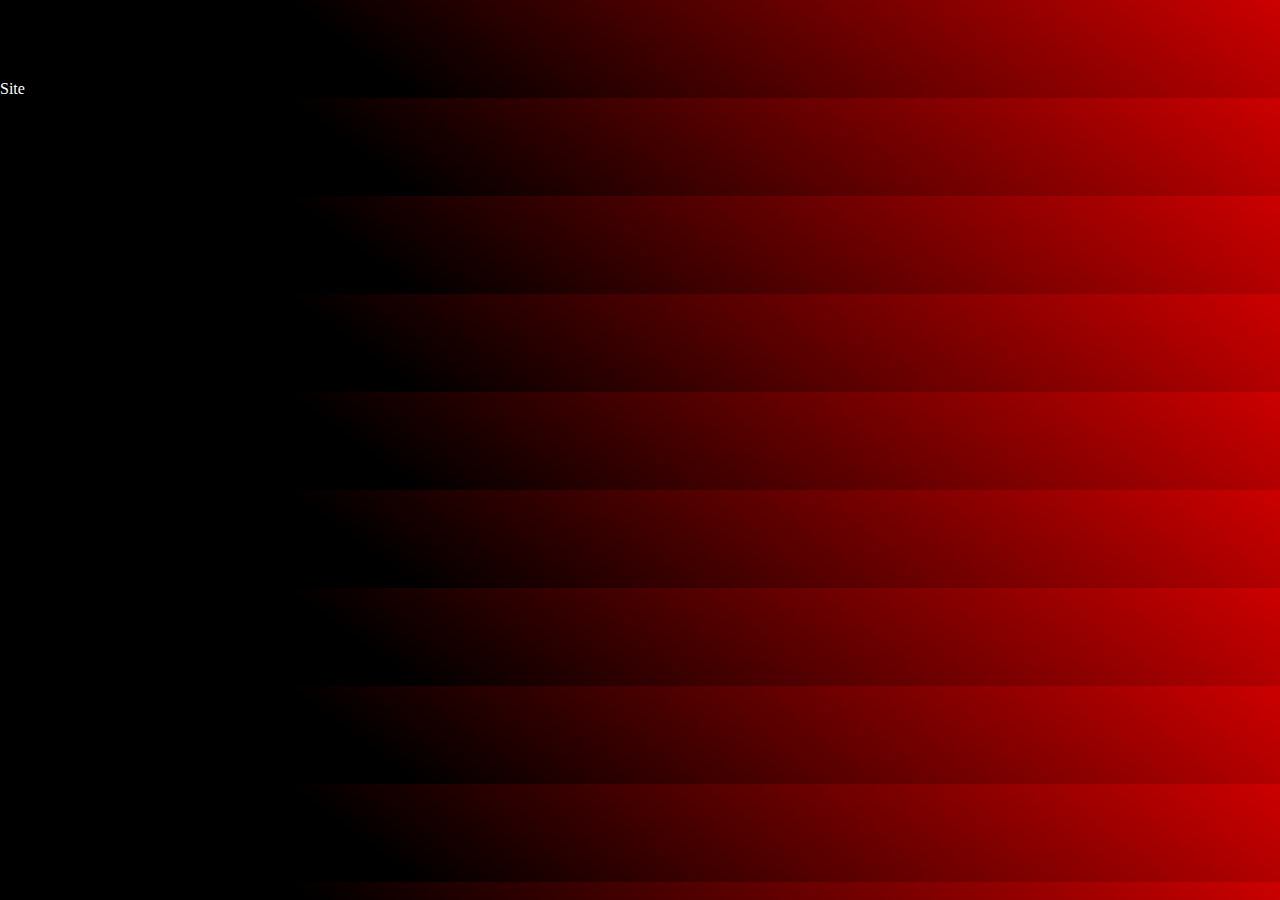
<file: MAHDI/CSS/IndexCSS.html>
<!DOCTYPE HTML>
<html>
    <head>
       <title> My beautiful page </title>
       <link rel="icon" href="image">
       <link rel="stylesheet" href="STYLE.css">
       
    </head>
    <body>
        <h1>Hello World</h1>
        <a href="C:\Users\mahdi.mhiri\Desktop\GO MY CODE\MAHDI\index.html">Site</a>
    </body>
</html>
</file>
<file: MAHDI/CSS/STYLE.css>
body{
    background-image: 
    Linear-gradient(217deg, rgba(255,0,0,.8), rgba(255,0,0,0) 70.71%),
    Linear-gradient(127deg, black, black 70.71%),
    Linear-gradient(336deg, rgba(0,0,255,.8), rgba(0,0,255,0) 70.71%);

    padding: 0;
    margin:0;
}

.images{
    width: 100%;
    height: 500px;
    display: block;
    margin-bottom: 5px;
}

a:hover{
color: red;
}

a{
    color: white;
    text-decoration: none;
}

.top {
    width: 95%;
    height: 50px;
    margin-bottom: 20px;
    margin-top: 5px;
    margin-right: auto ;
    margin-left: auto;
    display: flex;
    justify-content: space-between;
}



.barre{
    width: 35%;
    height: 50px;
    margin-top: 10px;
    margin-right: auto ;
    margin-left: auto;
    display: flex;
    justify-content: space-between;


}


.titrebarre{
    
    font-family: Verdana, Geneva, Tahoma, sans-serif;
    font-size: 20px;
    
}

.logo {

    width: 50px;
    height: 50px;
    
}



.titrevideo {
    color: white;
    font-family: Verdana, Geneva, Tahoma, sans-serif;
    font-size: 30px;
    font: bold;
    display: flex;
    justify-content: center;
    margin-bottom: 10px;
    margin-left:300px;
    margin-right: 300px;
    
}

.video {
    width: 100%;
   
    display: flex;
    justify-content: center;
}

.TitrePage {
    background-image: url(webdev3.png);
    background-size: cover;
    background-repeat: no-repeat;
    background-position: center;
    width: auto;
    height: 400px;
    padding-left: 55px;
    padding-top: 50px;
    display: flex;
    align-items: center;
    justify-content: center;
    margin-bottom: 70px;
    
}

.coursescontact {
    
    font-family: Verdana, Geneva, Tahoma, sans-serif;
    color: blanchedalmond;
    text-shadow: 5px 2px rgb(12, 11, 11);
    font-size: 80px;

}

.formcourses {
margin-left: 300px;
margin-right: 300px;
margin-bottom: 20px;
display: block;
 }

.titreform {
    display: block;
}

.cours1{
    width: 250px;
    height: 250px;
    margin-left: 50px;
    display: flex;
    align-items:center ;
    justify-content: center;
    background-image: url(cours\ 1.PNG) ; 
    background-size: cover;
}

.cours2{
    width: 250px;
    height: 250px;
    margin-left: 50px;
    display: flex;
    align-items:center ;
    justify-content: center;
    background-image: url(cours\ 2.PNG) ; 
    background-size: cover;
}

.cours3{
    width: 250px;
    height: 250px;
    margin-left: 50px;
    display: flex;
    align-items:center ;
    justify-content: center;
    background-image: url(COURS\ 3.PNG) ; 
    background-size: cover;
}
.cours4{
    width: 250px;
    height: 250px;
    margin-left: 50px;
    display: flex;
    align-items:center ;
    justify-content: center;

    background-image: url(COURS\ 4.PNG) ; 
    background-size: cover;
}

.cours5{
    width: 250px;
    height: 250px;
    margin-left: 50px;
    display: flex;
    align-items:center ;
    justify-content: center;
    background-image: url(COURS\ 5.PNG) ; 
    background-size: cover;
}

.cours6{
    width: 250px;
    height: 250px;
    margin-left: 50px;
    display: flex;
    align-items:center ;
    justify-content: center;
    background-image: url(COURS\ 6.PNG) ; 
    background-size: cover;
}

.cours7{
    width: 250px;
    height: 250px;
    margin-left: 50px;
    display: flex;
    align-items:center ;
    justify-content: center;
    background-image: url(COURS\ 7.PNG) ; 
    background-size: cover;
}

.cours8{
    width: 250px;
    height: 250px;
    margin-left: 50px;
    display: flex;
    align-items:center ;
    justify-content: center;
    background-image: url(COURS\ 8.PNG) ; 
    background-size: cover;
}

.cours9{
    width: 250px;
    height: 250px;
    margin-left: 50px;
    display: flex;
    align-items:center ;
    justify-content: center;
    background-image: url(COURS\ 9.PNG) ; 
    background-size: cover;
}

.alignement{
    display: flex;
    justify-content: center;
    margin-left: 50px;
    margin-top: 20px;
    margin-bottom: 20px;
}

.formulaire{
    display: block;
    margin-top: 20px;
    margin-bottom: 20px;
    font-family: Verdana, Geneva, Tahoma, sans-serif;
    color: blanchedalmond;
    text-shadow: 5px 2px rgb(12, 11, 11);
    font-size: 15px;
    font-style: bold;
    width: 400px !important;

    
}
.cc{
    width: 400px !important;
}

.centrer{
    display: flex;
    align-items: center;
    flex-direction: column;
}


.zonetext{
    font-family: Verdana, Geneva, Tahoma, sans-serif;
    font-size: 12px;
    width: 250px;
    height: auto;
    padding: 10px;
    margin-top: 10px;

}

.submitbutton{
    display: inline-block;
    margin-bottom: 0;
    font-weight: 400;
    text-align: center;
    white-space: nowrap;
    vertical-align: middle;
    -ms-touch-action: manipulation;
    touch-action: manipulation;
    cursor: pointer;
    background-image: none;
    border: 1px solid transparent;
    padding: 6px 12px;
    font-size: 14px;
    line-height: 1.42857143;
    border-radius: 4px;
    -webkit-user-select: none;
    -moz-user-select: none;
    -ms-user-select: none;
    user-select: none;

    color: #fff;
    background-color: #337ab7;
    border-color: #2e6da4;
}

#view1{
    display: none;
}

#view2{
    display: none;
}

#view3{
    display: none;
}

#view4{
    display: none;
}

#view5{
    display: none;
}

#view6{
    display: none;
}

#view7{
    display: none;
}

#view8{
    display: none;
}

#view9{
    display: none;
}

.titreform{
 color: white !important;
}
</file>
